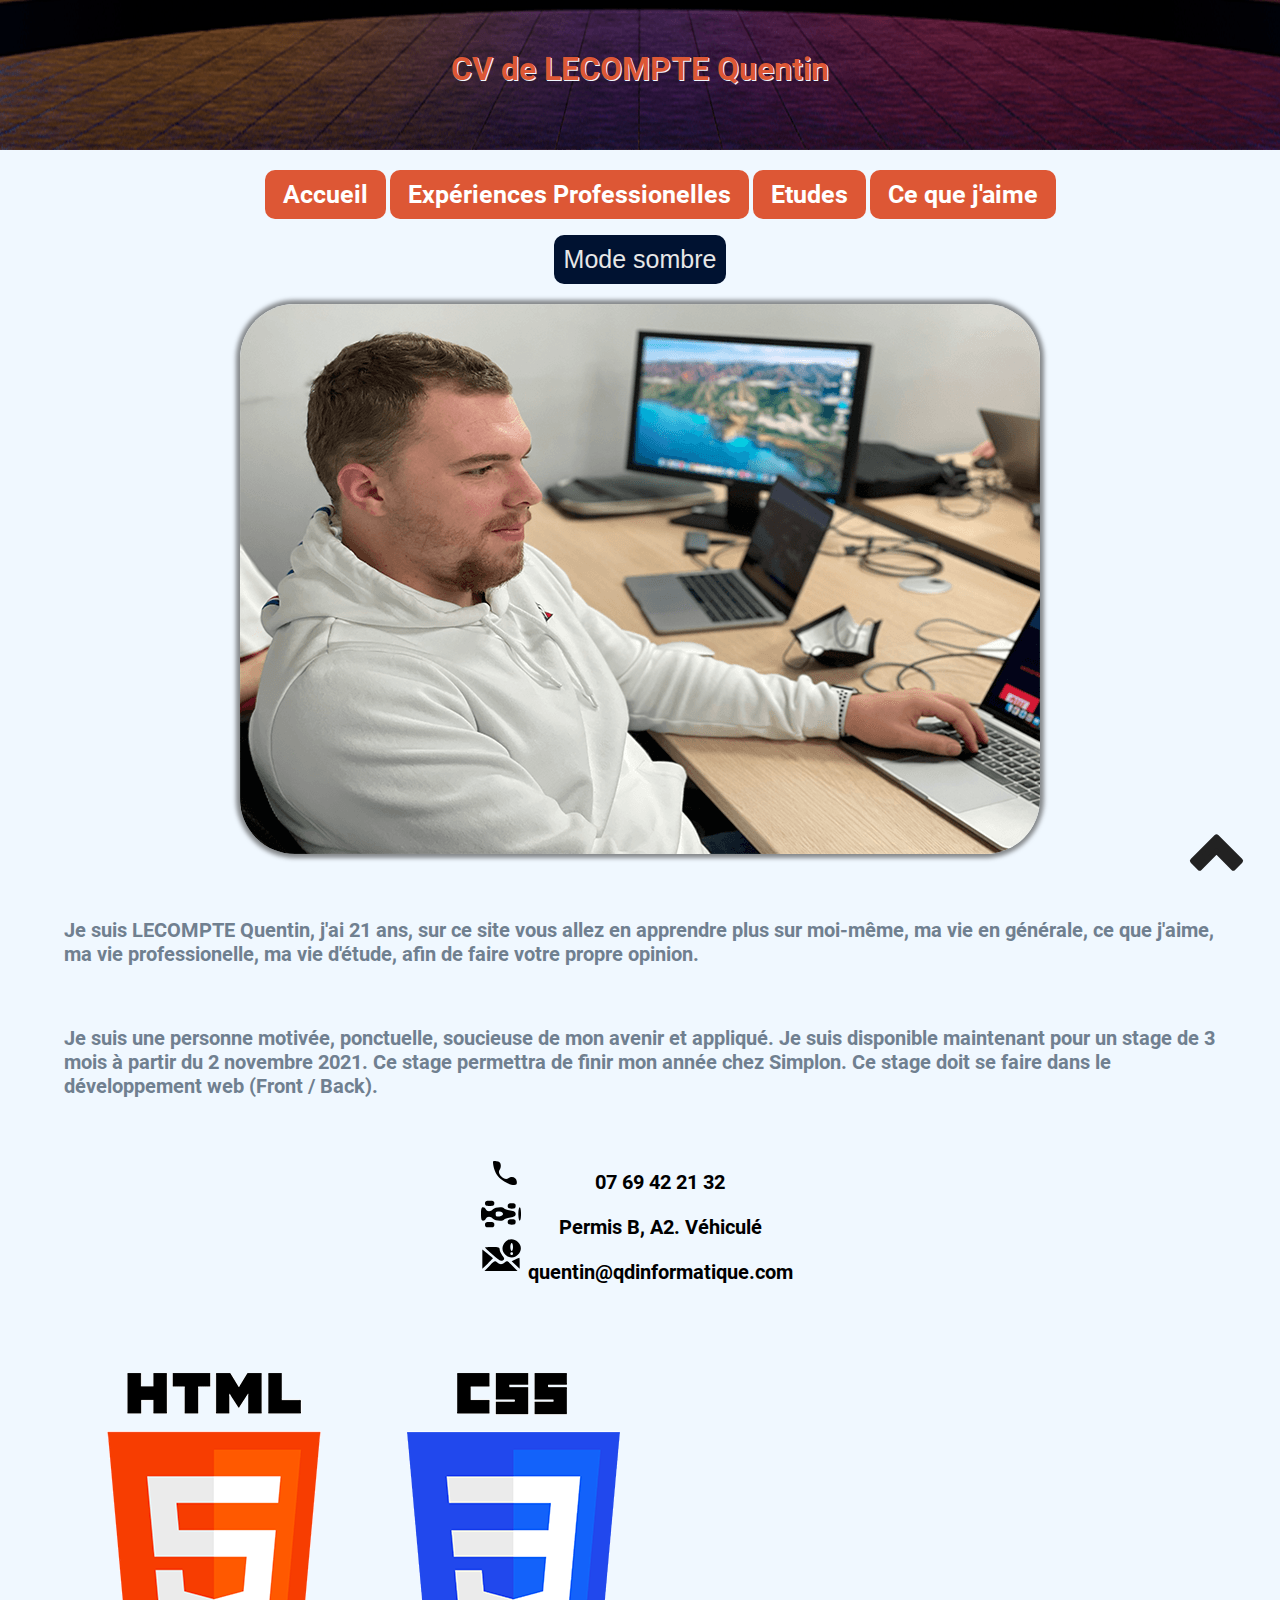
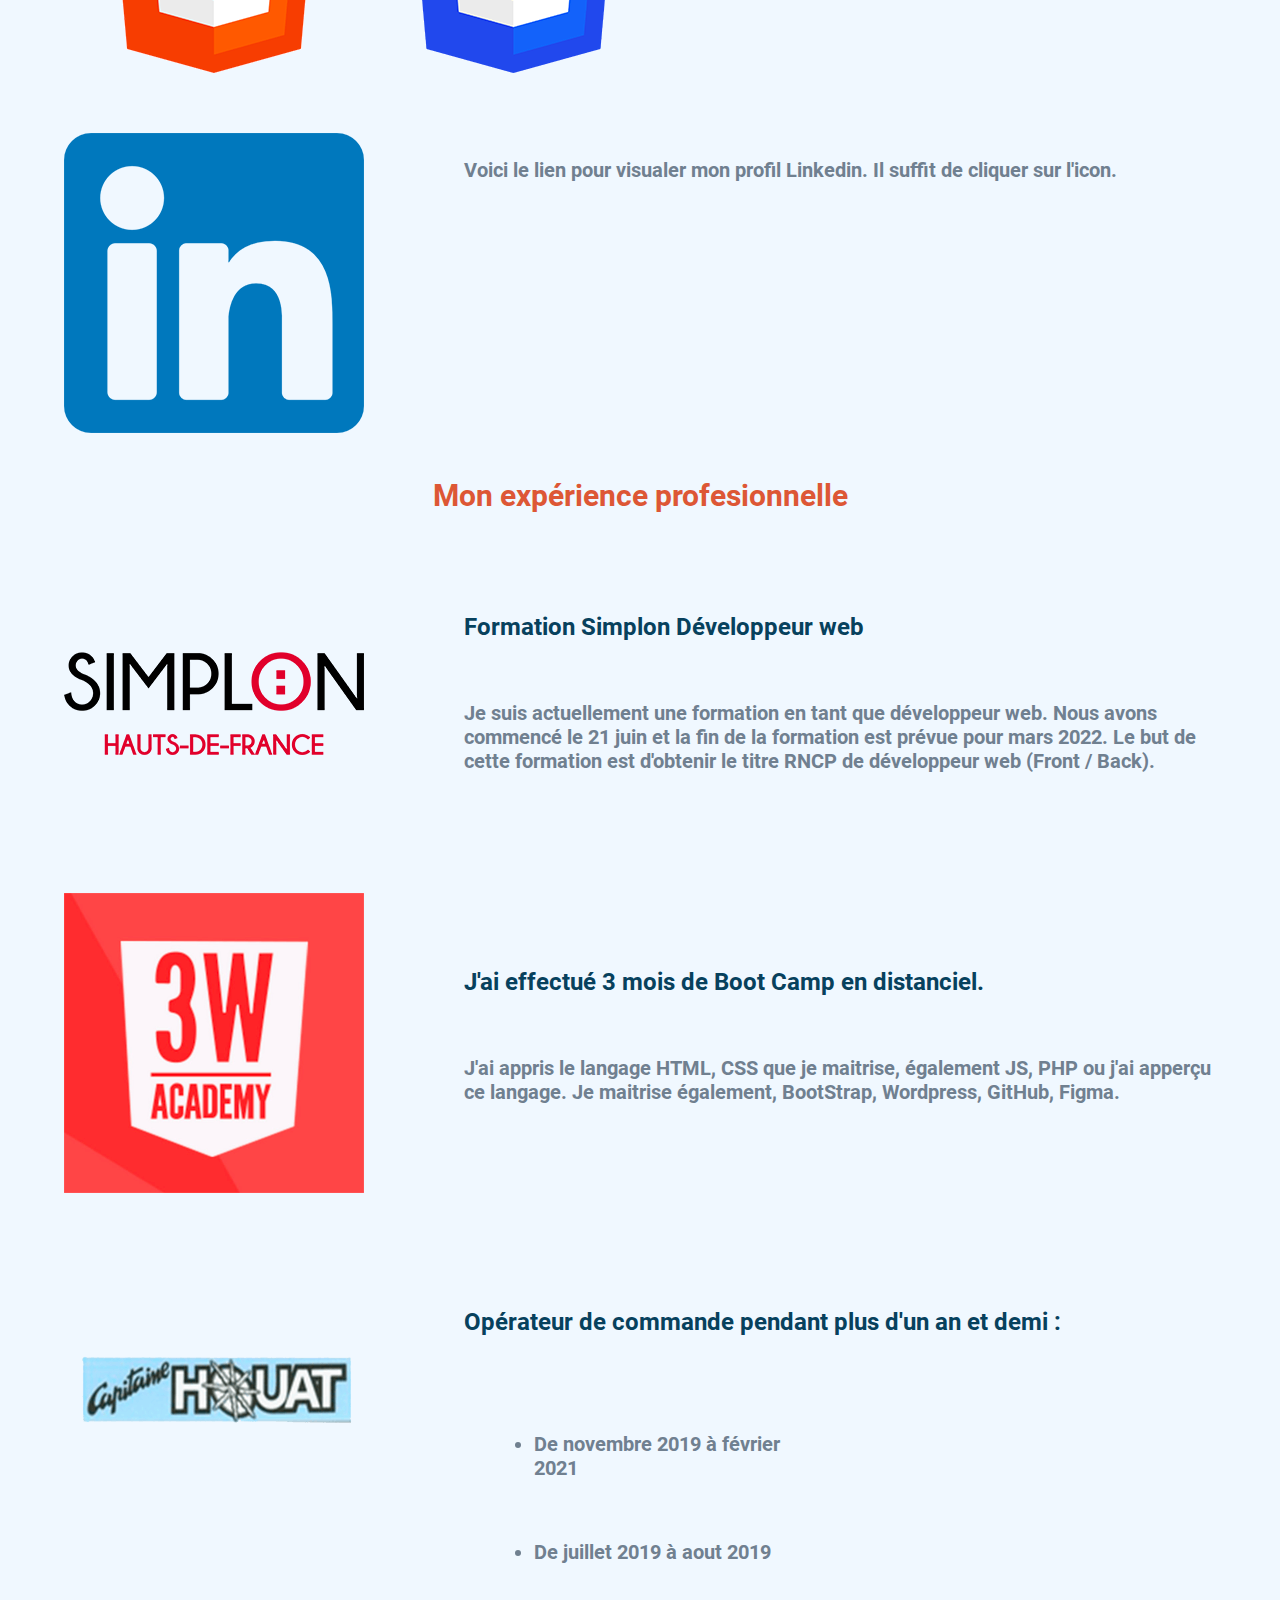
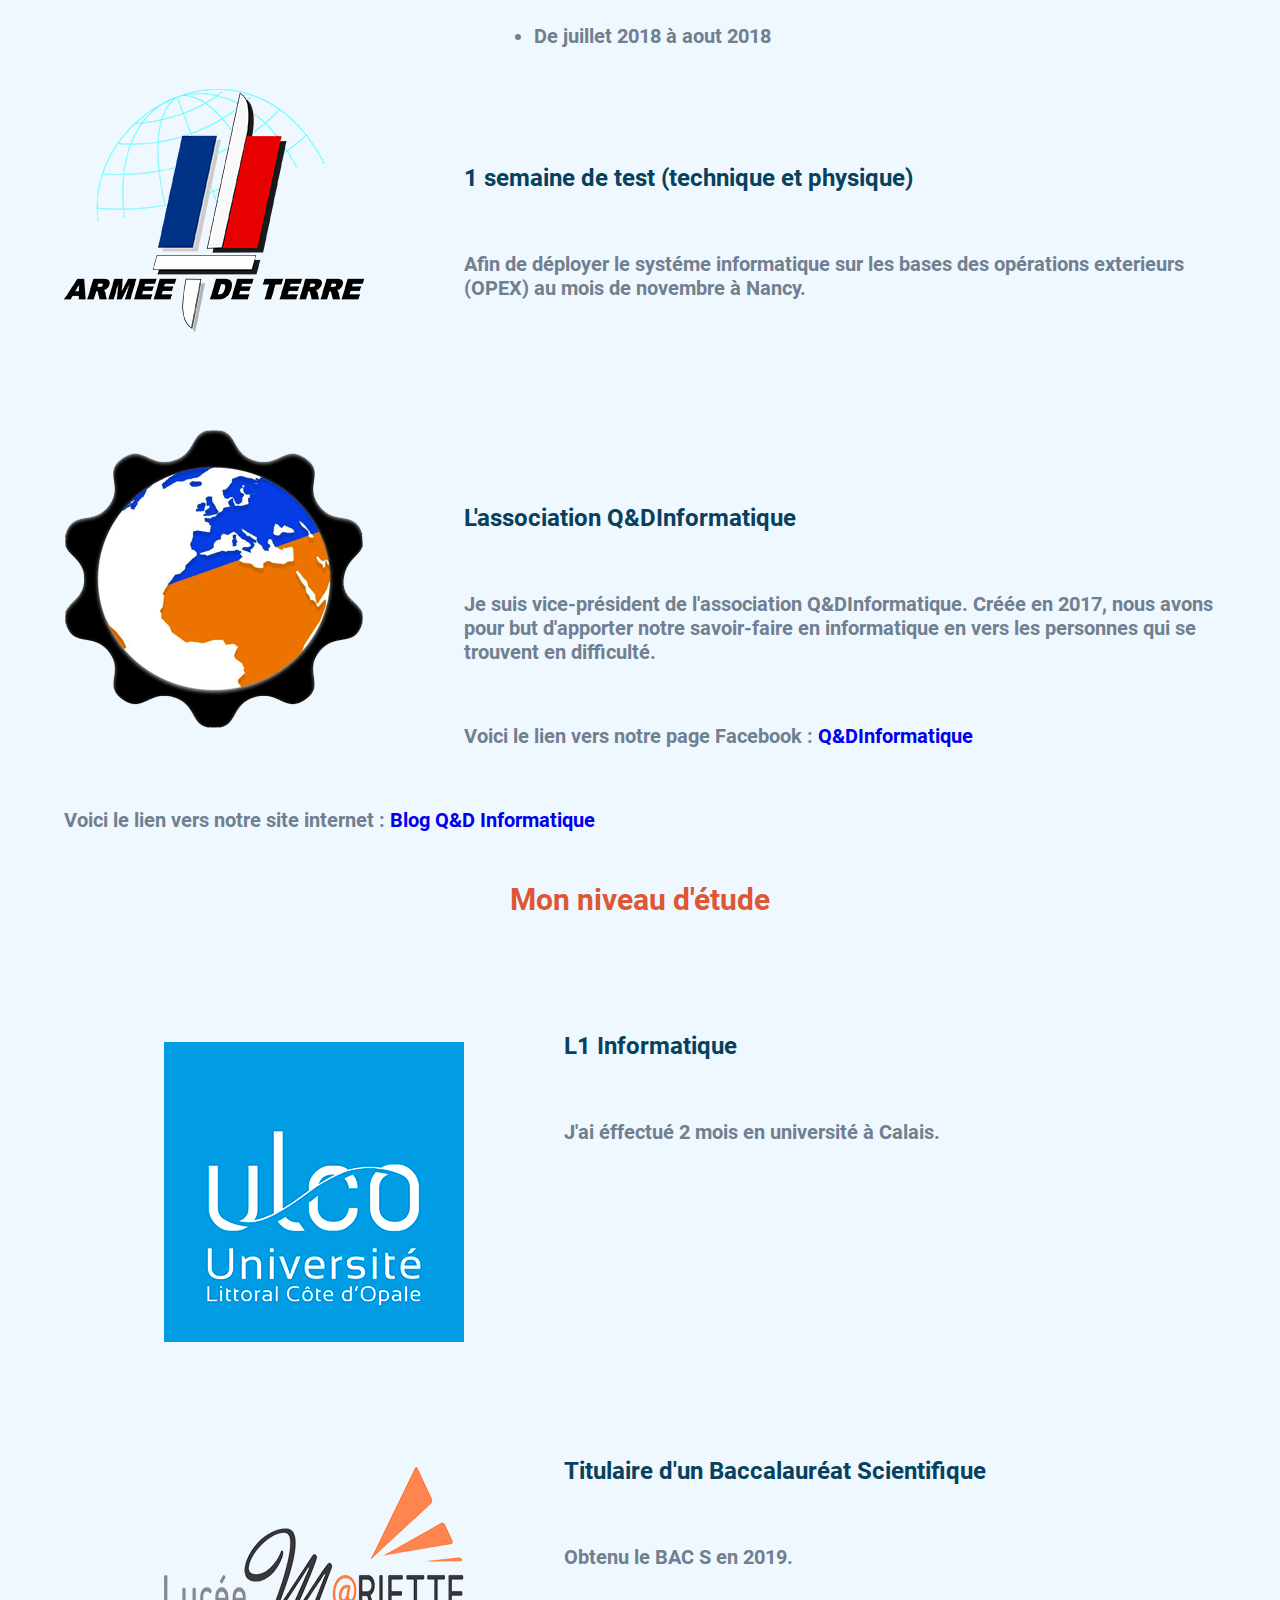
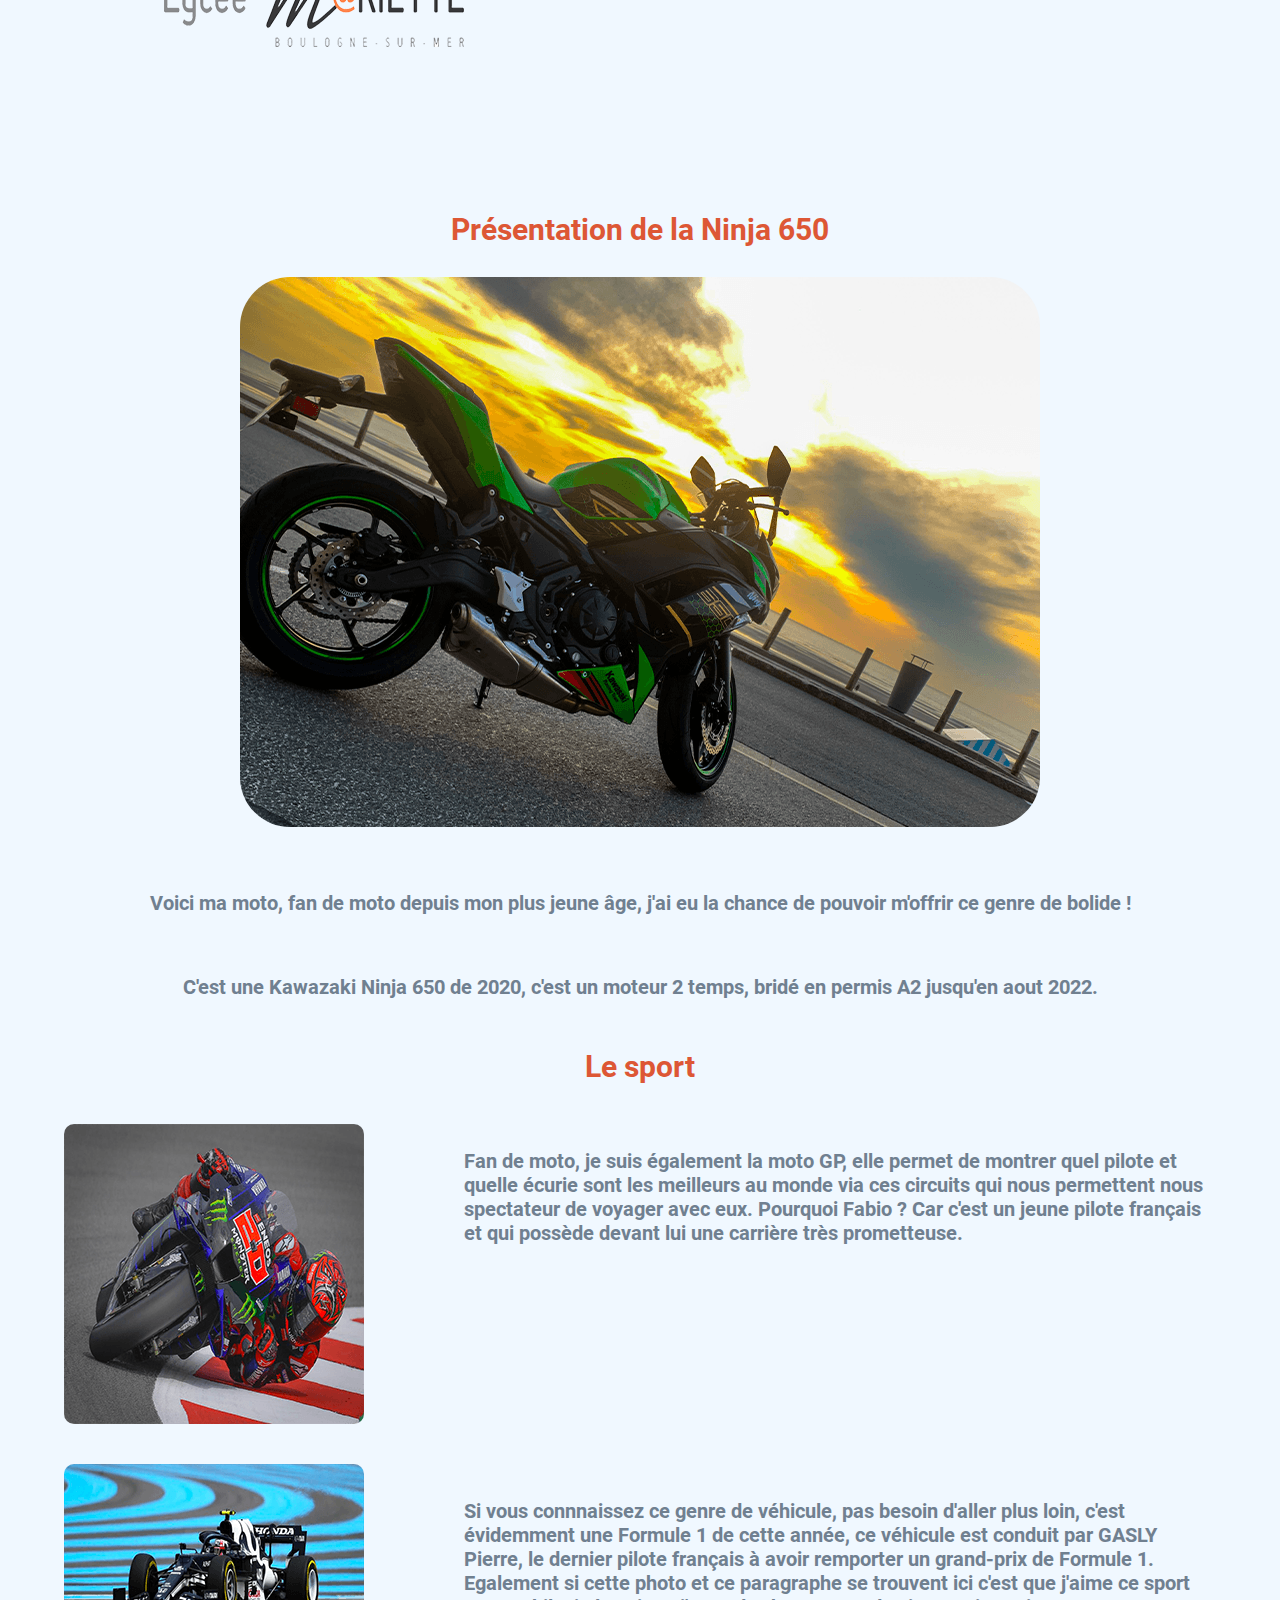
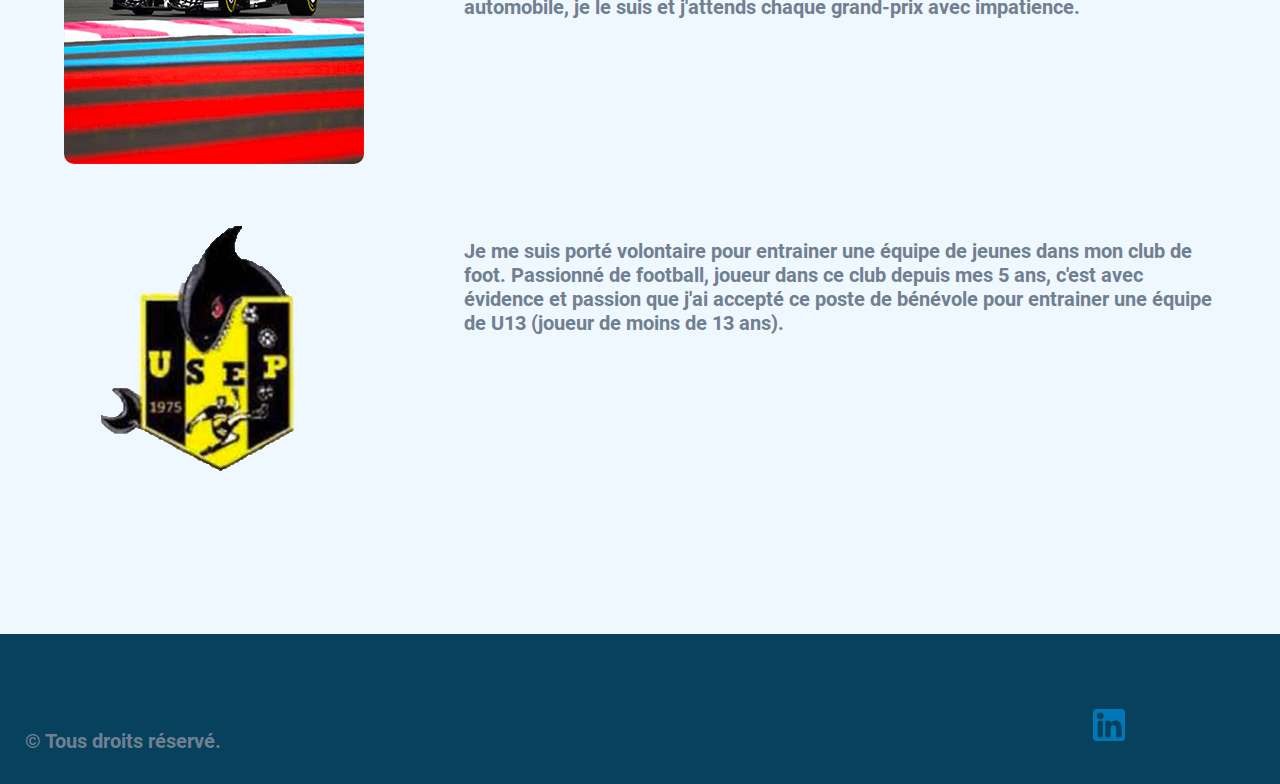
<file: index.html>
<!DOCTYPE html>
<html lang="fr">
<head>
    <meta charset="UTF-8">
    <title>CV - LECOMPTE Quentin</title>
    <link rel="stylesheet" href="style.css">
    <script src="darkmode.js"></script>
    <link rel="icon" href="image/favicon.png">

</head>
<body class="dark">
    <header>
        <h1>CV de LECOMPTE Quentin</h1>
    </header>

    <main>
        <nav>
           <ul class="menuul">
                <li class="menuli"><a href="index.html" class="menua">Accueil</a></li>
               <li class="menuli"><a href="#experience" class="menua" id="menua-exp">Expériences Professionelles</a></li>
                <li class="menuli"><a href="#etude" class="menua">Etudes</a></li>
                <li class="menuli"><a href="#love" class="menua">Ce que j'aime</a></li>
            </ul>
        </nav>
        <a href="#" id="btn-top"><img id="btn-img" src="image/fleche-top.svg" alt=""></a>
        <div id="pourlebouton">
            <button id="bouton">Mode sombre</button>
        </div>
        <div>
            <div id="center">
                <img id="laphoto" src="image/moi.png" alt="Moi">
            </div>
            <p class="paragraphesport">Je suis LECOMPTE Quentin, j'ai 21 ans, sur ce site vous allez en apprendre plus sur moi-même, ma vie en générale, ce que j'aime, ma vie professionelle, ma vie d'étude, afin de faire votre propre opinion. </p>
            <p class="paragraphesport">Je suis une personne motivée, ponctuelle, soucieuse de mon avenir et appliqué. Je suis disponible maintenant pour un stage de 3 mois à partir du 2 novembre 2021. Ce stage permettra de finir mon année chez Simplon. Ce stage doit se faire dans le développement web (Front / Back).</p>
            <br>
            
            <div id="liste">
                <ul id="li">
                    <li id="phone">07 69 42 21 32</li>
                    <li id="car">Permis B, A2. Véhiculé</li>
                    <li id="email">quentin@qdinformatique.com</li>
                </ul>
            </div>
            <br>
            <div class="dl">
                <img class="langage" id="html" src="image/htmlnoir.png" alt="">
                <img class="langage" id="css" src="image/css.png" alt="">
                <p class="pl">Je maitrise le langage HTML, CSS. Je suis donc capable de donner une forme à un site internet au niveau front. En possedant une maquette je suis capable de reformer le site demandé.</p>
            </div>
            <div class="profil" id="pourlelinkedin">
                <a href="https://www.linkedin.com/in/quentin-lecompte-645aa3209/" target="_blank"><img class="image" src="image/linkedin2.png" alt=""></a>
                <p class="paragraphesport">Voici le lien pour visualer mon profil Linkedin. Il suffit de cliquer sur l'icon.</p>
            </div>
        </div>
        <div class="floatnone"></div>

            <h3 id="experience" class="titreh3">Mon expérience profesionnelle</h3>

            <img class="image" src="image/logosimplon.png" alt="">
            <h2 class="texteexpe">Formation Simplon Développeur web</h2>
            <p class="paragraphesport">Je suis actuellement une formation en tant que développeur web. Nous avons commencé le 21 juin et la fin de la formation est prévue pour mars 2022. Le but de cette formation est d'obtenir le titre RNCP de développeur web (Front / Back).</p>
        <div class="floatnone"></div>
            <img class="image" src="image/logo3wa.png" alt="Logo de la 3WAcademy">
            <h2 class="texteexpe">J'ai effectué 3 mois de Boot Camp en distanciel.</h2>
            <p class="paragraphesport">J'ai appris le langage HTML, CSS que je maitrise, également JS, PHP ou j'ai apperçu ce langage. Je maitrise également, BootStrap, Wordpress, GitHub, Figma.</p>
        <div class="floatnone"></div>
            <img class="image" src="image/logo.png" alt="Logo de l'entreprise CapitaineHouat">

            <h2 class="texteexpe">Opérateur de commande pendant plus d'un an et demi :</h2>
            <ul class="capitaine">
                <li class="paragraphesport">De novembre 2019 à février 2021</li>
                <li class="paragraphesport">De juillet 2019 à aout 2019</li>
                <li class="paragraphesport">De juillet 2018 à aout 2018</li>
            </ul>
        <div class="floatnone"></div>
            <img class="image" src="image/logoarmee.png" alt="Logo de l'armée de terre française">
            <h2 class="texteexpe">1 semaine de test (technique et physique) </h2><p class="paragraphesport">Afin de déployer le systéme informatique sur les bases des opérations exterieurs (OPEX) au mois de novembre à Nancy.</p>
        <div class="floatnone"></div>
            <img class="image" src="image/qetdinformatique.png" alt="Logo de Q&DInformatique">
        <div class="espace">
            <h2 class="texteexpe">L'association Q&DInformatique</h2>
            <p class="paragraphesport">Je suis vice-président de l'association Q&DInformatique. Créée en 2017, nous avons pour but d'apporter notre savoir-faire en informatique en vers les personnes qui se trouvent en difficulté.</p>
            <p class="paragraphesport">Voici le lien vers notre page Facebook : <a class="lienfb" href="https://www.facebook.com/QDInformatique" target="_blank">Q&DInformatique</a></p>
            <p class="paragraphesport">Voici le lien vers notre site internet : <a class="lienfb" href="https://blog.qdinformatique.com/" target="_blank">Blog Q&D Informatique</a></p>
        </div>

        <h3 id="etude" class="titreh3">Mon niveau d'étude</h3>

        <div class="divetude">
            <img class="image" src="image/logoulco.png" alt="">
            <h2 class="texteexpe">L1 Informatique</h2>
            <p class="paragraphesport">J'ai éffectué 2 mois en université à Calais.</p>
        </div>
        <div class="floatnone"></div>
        <div class="divetude">
            <img class="image" src="image/logomariette.png" alt="">
            <h2 class="texteexpe">Titulaire d'un Baccalauréat Scientifique</h2>
            <p class="paragraphesport">Obtenu le BAC S en 2019.</p>
        </div>
        <div class="floatnone"></div>

        <h3 id="love" class="titreh3">Présentation de la Ninja 650</h3>
        <div class="pourmoi">
            <img class="border" src="image/moto.png" alt="Ma moto">

        <p class="paragraphesport">Voici ma moto, fan de moto depuis mon plus jeune âge, j'ai eu la chance de pouvoir m'offrir ce genre de bolide !</p>
        <p class="paragraphesport">C'est une Kawazaki Ninja 650 de 2020, c'est un moteur 2 temps, bridé en permis A2 jusqu'en aout 2022.</p>
        </div>
        <div class="floatnone"></div>

        <h3 class="titreh3">Le sport</h3>
        <img class="image bordersport" src="image/fabio.png" alt="Fabio sur Yamaha">
        <p class="paragraphesport">Fan de moto, je suis également la moto GP, elle permet de montrer quel pilote et quelle écurie sont les meilleurs au monde via ces circuits qui nous permettent nous spectateur de voyager avec eux. Pourquoi Fabio ? Car c'est un jeune pilote français et qui possède devant lui une carrière très prometteuse.</p>
        <div class="floatnone"></div>

        <img class="image bordersport" src="image/pierre.png" alt="Formule 1 de Pierre Gasly">
        <p class="paragraphesport">Si vous connnaissez ce genre de véhicule, pas besoin d'aller plus loin, c'est évidemment une Formule 1 de cette année, ce véhicule est conduit par GASLY Pierre, le dernier pilote français à avoir remporter un grand-prix de Formule 1. Egalement si cette photo et ce paragraphe se trouvent ici c'est que j'aime ce sport automobile, je le suis et j'attends chaque grand-prix avec impatience.</p>
        <div class="floatnone"></div>

        <img class="image bordersport" src="image/usep.png" alt="Logo USEP club de foot Equihen-Plage">
        <p class="paragraphesport">Je me suis porté volontaire pour entrainer une équipe de jeunes dans mon club de foot. Passionné de football, joueur dans ce club depuis mes 5 ans, c'est avec évidence et passion que j'ai accepté ce poste de bénévole pour entrainer une équipe de U13 (joueur de moins de 13 ans). </p>
        <div class="floatnone"></div>

    </main>

    <footer>
        <p class="footertexte">© Tous droits réservé.</p>
        <div class="linkedin">
            <a href="https://www.linkedin.com/in/quentin-lecompte-645aa3209/" target="_blank"><img src="image/linkedin.png" alt=""></a>
        </div>
    </footer>

</body>

</html>
</file>
<file: style.css>
@font-face {
    font-family: "Roboto";
    src: url("Roboto/Roboto-Bold.ttf");
}
html
{
    scroll-behavior: smooth;

}
body
{
    box-sizing: border-box;
    border: none;
    margin: 0;
    width: 100%;
    background-color: #F0F8FF;
    font-family: "Roboto", "sans-serif", "arial";
}
.darkmode
{
    background-color: #001231;
}
.darkmode h2
{
    color: #F0F8FF;
}

.darkmode p
{
    color: #d5dcef;
}
.darkmode ul.capitaine li
{
    color: #d5dcef;
}
.darkmode .menuli
{
    background-color: #112e65;
}
.darkmode .menuli:hover
{
    background-color: #317cc6;
}
.darkmode h1
{
    text-shadow: 1px 1px #000000;
}
.darkmode #li
{
    color: #d5dcef;
}
.darkmode #phone
{
    list-style-image: url("image/phoneblanc.png");
}
.darkmode #car
{
    list-style-image: url("image/carblanc.png");
    color: #d5dcef;
}
.darkmode #email
{
    list-style-image: url("image/emailblanc.png");
}
.darkmode button
{
    background-color: #112e65;
}
.darkmode button:hover
{
    background-color: #317cc6;
}
.darkmode .langage
{
    list-style-image: url("image/htmlblanc.png");
}
.dl
{
    display: flex;
    margin: 50px auto;
}
.dl:hover
{

}
.langage
{
    position: relative;
}
.pl
{
    opacity: 0;
    display: inline-block;
    margin: 20px;
    font-size: 20px;
    color: slategrey;
}
.dl:hover .pl
{
    opacity: 1;
    transition: 1s;
}

header
{
    background-image: url("image/fond4k.png");
    background-repeat: no-repeat;
    background-position-x: center;
    width: 100%;
    margin: auto;
    height: 150px;
    text-align: center;
    border: none;
}
footer
{
    background: #07415D;
    color: #DD5735;
    width: 100%;
    margin-top: 100px;
    height: 150px;
    border: none;
}
.darkmode #btn-top
{
    color: whitesmoke;

}
#btn-top
{
    position: fixed;
    right: 30px;
    bottom: 10px;
    cursor: pointer;
}
#btn-img
{
    cursor: pointer;
}
#liste
{
    text-align: center;
}
#li
{
    font-size: 20px;
    display: inline-block;
    margin-right: 0;
}
#phone
{
    list-style-image: url("image/phone.svg");
}
#car
{
    list-style-image: url("image/car.svg");
}
#email
{
    list-style-image: url("image/email.svg");
}
h1
{
    margin-top : 0;
    padding: 50px;
    text-shadow: 1px 1px #F0F8FF;
    display: inline-block;
    color: #DD5735;
}

.menua
{
    text-decoration: none;
    color: white;
    padding: 8px;
    font-size: 25px;
}

.menuli
{
    background-color: #DD5735;
    display: inline-block;
    padding: 10px;
    border-radius: 10px;
}
.menua:hover
{
    color: #DD5735;
    transition: 0.3s;
}
.menuli:hover
{
    background-color: whitesmoke;
    transition: 0.3s;
}
.menuul
{
    margin-left: auto;
    margin-right: auto;
    width: 800px;
    margin-top: 20px;
    padding-left: 50px;
}
main
{
    margin-left: auto;
    margin-right: auto;
    width: 90%;
}
#center {
    text-align: center;
}

.darkmode #laphoto {
    border-radius: 55px;
    box-shadow: 0px 0px 4px 4px rgba(233, 232, 232, 0.6);
}
#laphoto {
    border-radius: 55px;
    box-shadow: 0px 0px 4px 4px rgba(62, 61, 61, 0.6);
    text-align: center;
}
.pourmoi
{
    text-align: center;
}

.image
{
    float: left;
    margin-right: 100px;
    margin-bottom: 15px;
    margin-top: 10px;
}
.paraprofil
{
    display: inline-block;
}

.floatnone
{
    clear: both;
    margin-bottom: 15px
}
.texteexpe
{
    margin-top: 100px;
    color: #07415D;
}
h3
{
    text-align: center;
    color: #DD5735;
    font-size: 30px;
}
.capitaine
{
    margin-left: 30px;
    width: 250px;
    display: inline-block;
}
.paragraphesport
{
    font-size: 20px;
    margin-top: 25px;
    padding-top: 35px;
    color: #708090;
}
#etude
{
    margin-top: 50px;
    height: 50px;
}
.divetude
{
    margin: 100px;
}
#pourlebouton{
    text-align: center;
    margin-top: 10px;
    margin-bottom: 20px;
}
button
{
    background-color: #001231;
    border-radius: 10px;
    color: #e7e7e7;
    border: none;
    font-size: 25px;
    padding: 10px;
    cursor: pointer;
}
button:hover
{
    background-color: whitesmoke;
    transition: 0.3s;
    color: #DD5735;
}
.border{
    border-radius: 50px;
}
.bordersport{
    border-radius: 10px;
}
.espace
{
    margin-top: 50px;
}
.lienfb
{
    text-decoration: none;
}
.lienfb:hover
{
    color: #DD5735;
    transition: 0.3s;
}
.linkedin
{
    float: right;
    padding-top: 75px;
    padding-right: 155px;
}
.footertexte
{
    color: slategrey;
    font-size: 20px;
    padding-top: 75px;
    padding-left: 25px;
    display: inline-block;
}
@media (max-width: 1200px) {
    html
    {
        scroll-snap-type: x proximity;
        scroll-behavior: smooth;
    }
    .image{
        margin-right: 30px;
        margin-bottom: 5px;
    }
    .texteexpe{
        margin-top: 50px;
    }
    .menuli{
        display: block;
        text-align: center;
        padding: 0;
        margin: 10px 0;
    }
    .menuul a{
        font-size: 50px;
        padding: 10px 100px;
        text-align: center;
    }
    .menuul{
        padding-left: 0;
    }
    #menua-exp
    {
        padding: 0;
    }
    h1
    {
        font-size: 60px;
    }
    h2
    {
        font-size: 60px;
    }
    .capitaine
    {
        width: 75%;
    }
    .paragraphesport
    {
        font-size: 45px;
    }
    .capitaine li
    {
        font-size: 45px;
        padding-top: 0;
    }
    .titreh3{
        font-size: 50px;
    }
    header
    {
        height: 250px;
    }
    #li
    {
        font-size: 35px;
    }
    #phone
    {
        list-style-image: url("image/phone.svg");
    }
    #car
    {
        list-style-image: url("image/car.svg");
    }
    #email
    {
        list-style-image: url("image/email.svg");
    }
    .divetude
    {
        margin: 0;
    }
    .profil
    {
        display: inline-block;
        text-align: center;
    }
    #pourlelinkedin
    {
        display: flex;
    }
    #bouton
    {
        font-size: 50px;
        padding: 30px;
    }
    .footertexte
    {
        font-size: 30px;
        text-align: center;
        padding-top: 20px;
    }
    .linkedin
    {
        padding-right: 150px;
    }
    .dl{
        display: block;
        text-align: center;
    }
    .pl
    {
        font-size: 30px;
        opacity: 1;
    }
}
</file>
